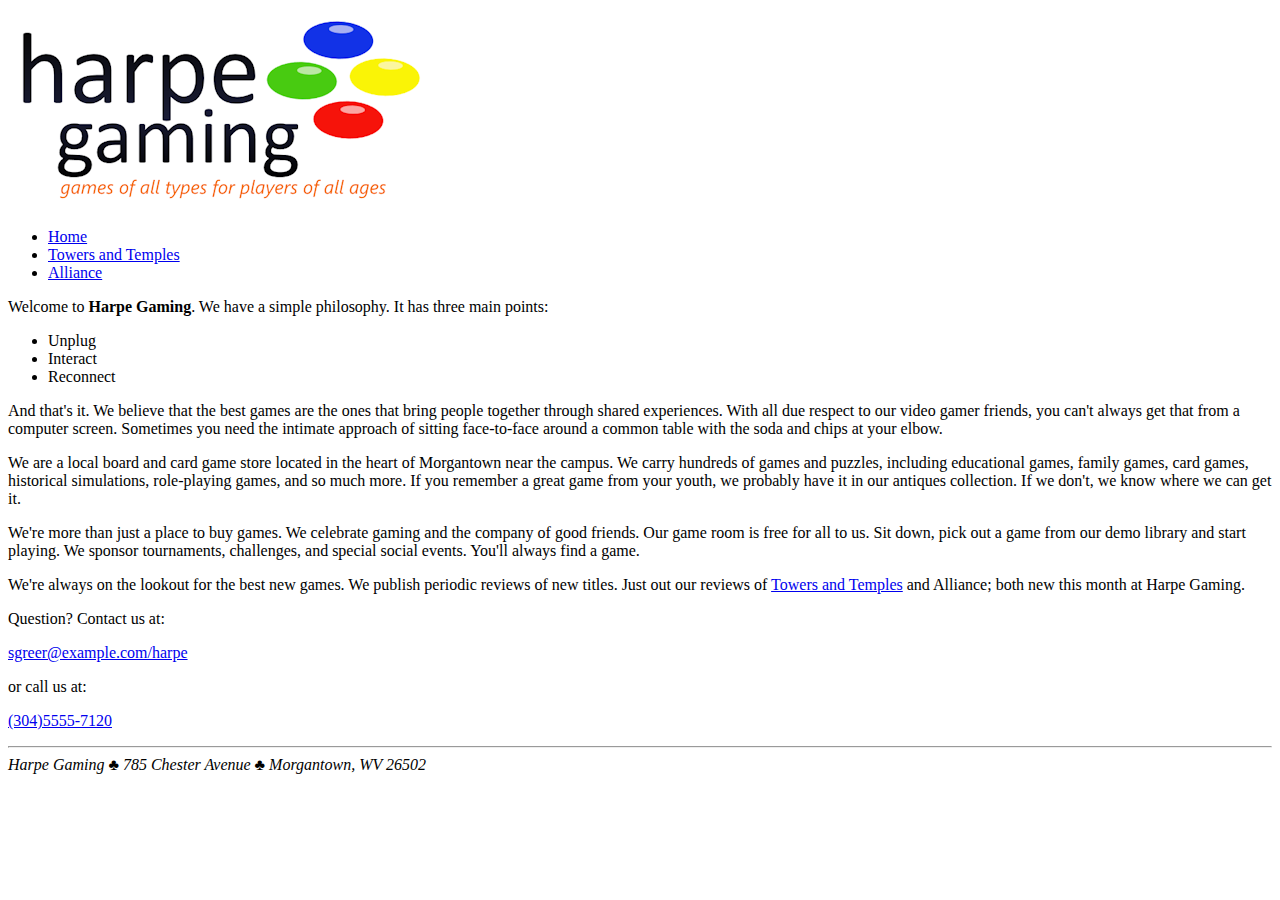
<file: 1/index.html>
<!DOCTYPE html>
<html>
<head>
    <title>Harpe gaming</title>
    <meta http-equiv="Content-Type" content="text/html; charset=utf-8">
    <meta name="keywords" content="Harpe gaming | Home">
    <link rel="icon" href="hg_logo.png" type="image/x-icon">
</head>
<body>
<img src="hg_logo.png">
<ul>
  <li> <a href="index.html">Home</a></li>
  <li><a href="hg_towers.html">Towers and Temples</a></li>
  <li><a href="hg_alliance.html">Alliance</a></li>
</ul>
<p>Welcome to <strong>Harpe Gaming</strong>. We have a simple philosophy. It has three main points:</p>
<ul>
  <li>Unplug</li>
  <li>Interact</li>
  <li>Reconnect</li>
</ul>
<p>And that's it. We believe that the best games are the ones that bring people together through shared experiences. With all due respect to our video gamer friends, you can't always get that from a computer screen. Sometimes you need the intimate approach of sitting face-to-face around a common table with the soda and chips at your elbow.</p>
<p>We are a local board and card game store located in the heart of Morgantown near the campus. We carry hundreds of games and puzzles, including educational games, family games, card games, historical simulations, role-playing games, and so much more. If you remember a great game from your youth, we probably have it in our antiques collection. If we don't, we know where we can get it.</p>
<p>We're more than just a place to buy games. We celebrate gaming and the company of good friends. Our game room is free for all to us. Sit down, pick out a game from our demo library and start playing. We sponsor tournaments, challenges, and special social events. You'll always find a game.</p>
<p>We're always on the lookout for the best new games. We publish periodic reviews of new titles. Just out our reviews of <a href="hg_towers.html">Towers and Temples</a> and Alliance; both new this month at Harpe Gaming.</p>
<p>Question? Contact us at:</p>
<p><a href="sgreer@example.com/harpe">sgreer@example.com/harpe</a></p>
<p>or call us at:</p>
<p><a href="(304)5555-7120">(304)5555-7120</a></p>
<hr>
<span style="font-style: italic;">Harpe Gaming ♣ 785 Chester Avenue ♣ Morgantown, WV 26502</span>

</body>
</html>
</file>
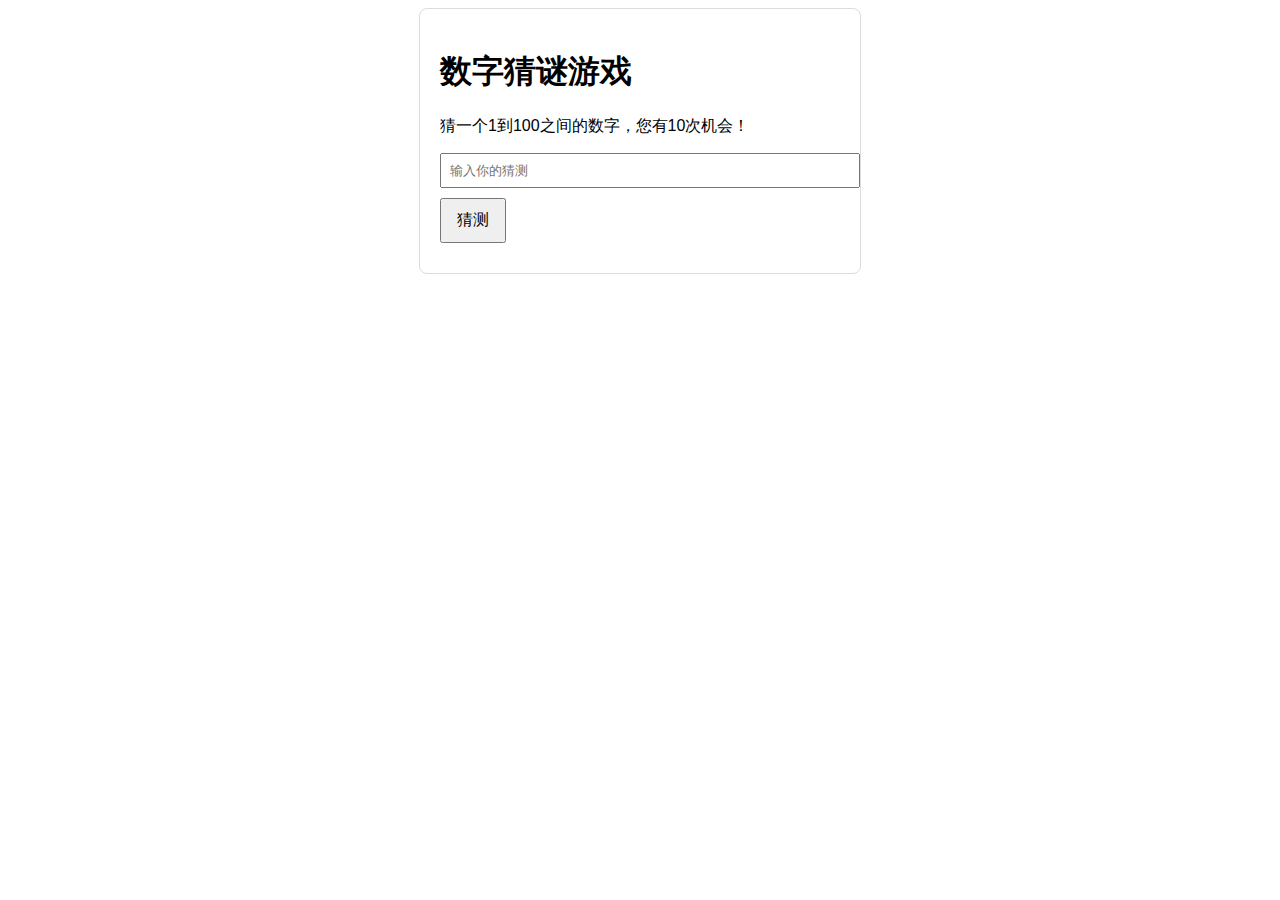
<file: 3/index.html>
<!DOCTYPE html>
<html lang="en">
<head>
    <meta charset="UTF-8">
    <meta name="viewport" content="width=device-width, initial-scale=1.0">
    <title>数字猜谜游戏</title>
    <style>
        body { font-family: Arial, sans-serif; }
        #game { max-width: 400px; margin: 0 auto; padding: 20px; border: 1px solid #ddd; border-radius: 8px; }
        input[type="text"] { width: 100%; padding: 8px; margin-bottom: 10px; }
        button { padding: 10px 15px; font-size: 16px; }
        .message { margin-top: 10px; font-weight: bold; }
    </style>
</head>
<body>
<div id="game">
    <h1>数字猜谜游戏</h1>
    <p>猜一个1到100之间的数字，您有10次机会！</p>
    <input type="text" id="guessInput" placeholder="输入你的猜测" />
    <button onclick="makeGuess()">猜测</button>
    <div id="message" class="message"></div>
    <div id="guesses"></div>
    <button id="restartButton" style="display: none;" onclick="startGame()">重新开始游戏</button>
</div>

<script>
    let secretNumber;
    let guesses = [];
    let attempts = 0;
    const maxAttempts = 10;

    function startGame() {
        secretNumber = Math.floor(Math.random() * 100) + 1;
        guesses = [];
        attempts = 0;
        document.getElementById('message').textContent = '';
        document.getElementById('guesses').textContent = '';
        document.getElementById('restartButton').style.display = 'none';
        document.getElementById('guessInput').value = '';
    }

    function makeGuess() {
        const guessInput = document.getElementById('guessInput');
        const guess = Number(guessInput.value);

        if (isNaN(guess) || guess < 1 || guess > 100) {
            document.getElementById('message').textContent = '请输入一个1到100之间的数字。';
            return;
        }

        if (guesses.includes(guess)) {
            document.getElementById('message').textContent = '您已经猜过这个数字。';
            return;
        }

        guesses.push(guess);
        attempts++;

        if (guess === secretNumber) {
            document.getElementById('message').textContent = `恭喜你！猜对了，数字是 ${secretNumber}。`;
            document.getElementById('restartButton').style.display = 'block';
            return;
        }

        if (attempts >= maxAttempts) {
            document.getElementById('message').textContent = `游戏结束！你没有猜对数字。正确的数字是 ${secretNumber}。`;
            document.getElementById('restartButton').style.display = 'block';
            return;
        }

        let hint = guess < secretNumber ? '太低了' : '太高了';
        document.getElementById('message').textContent = `猜错了，数字 ${hint}。`;
        document.getElementById('guesses').textContent = `你已经猜过的数字: ${guesses.join(', ')}`;
    }

    // 初始化游戏
    startGame();
</script>
</body>
</html>
</file>
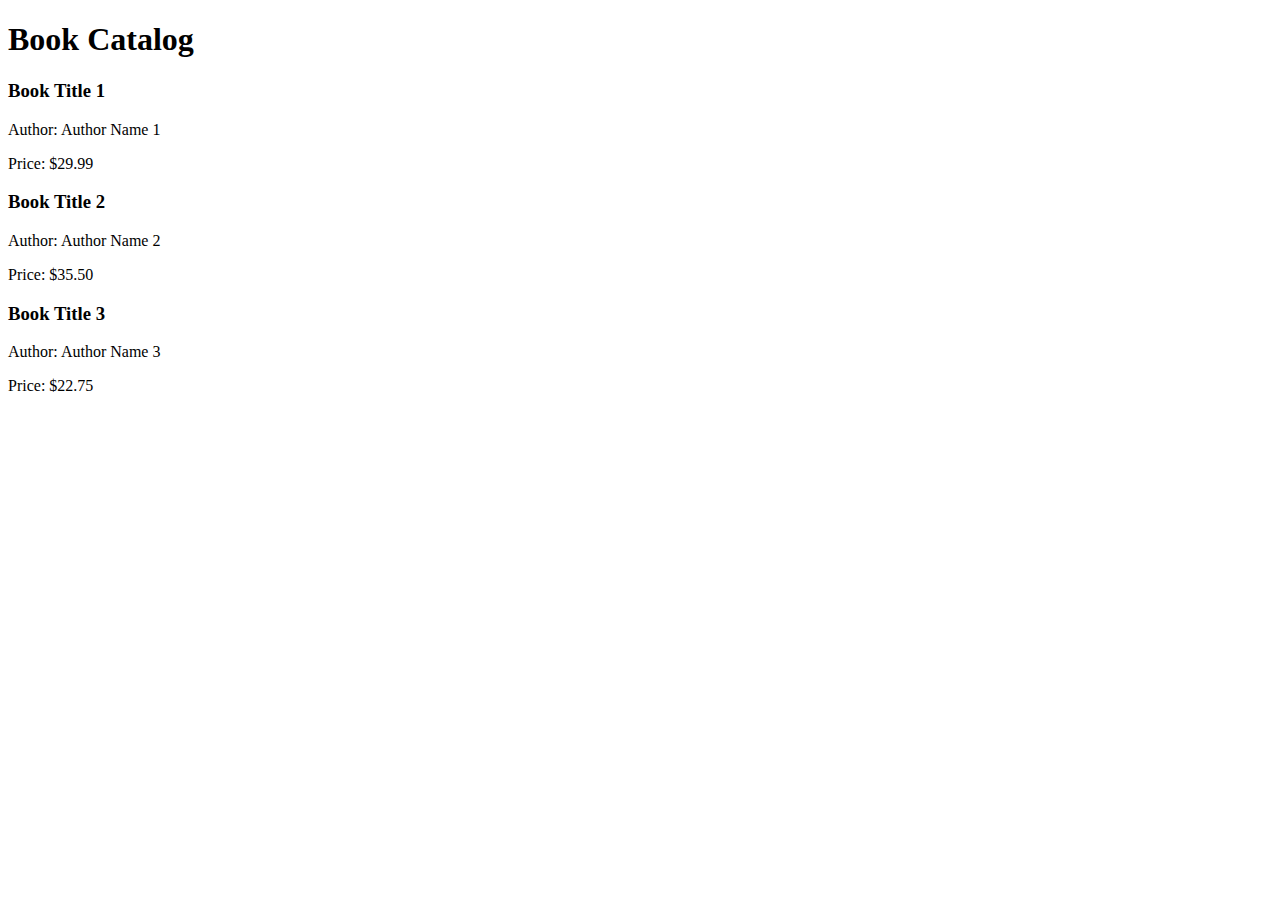
<file: 4-1/index.html>
<!DOCTYPE html>
<html lang="en">
<head>
    <meta charset="UTF-8">
    <meta http-equiv="X-UA-Compatible" content="IE=edge">
    <meta name="viewport" content="width=device-width, initial-scale=1.0">
    <title>XML Book Catalog</title>
</head>
<body>
<h1>Book Catalog</h1>
<div id="book-list"></div>

<script>
    // JavaScript code to fetch and display XML data
    fetch('book.xml')
        .then(response => response.text())
        .then(xmlText => {
            const parser = new DOMParser();
            const xmlDoc = parser.parseFromString(xmlText, 'text/xml');

            // Get all book elements
            const books = xmlDoc.getElementsByTagName('book');
            let bookListHTML = '';

            // Loop through each book and extract data
            for (let i = 0; i < books.length; i++) {
                const title = books[i].getElementsByTagName('title')[0].textContent;
                const author = books[i].getElementsByTagName('author')[0].textContent;
                const price = books[i].getElementsByTagName('price')[0].textContent;

                bookListHTML += `<h3>${title}</h3>
                                     <p>Author: ${author}</p>
                                     <p>Price: $${price}</p>`;
            }

            // Display the books in the HTML page
            document.getElementById('book-list').innerHTML = bookListHTML;
        })
        .catch(error => console.error('Error fetching XML:', error));
</script>
</body>
</html>
</file>
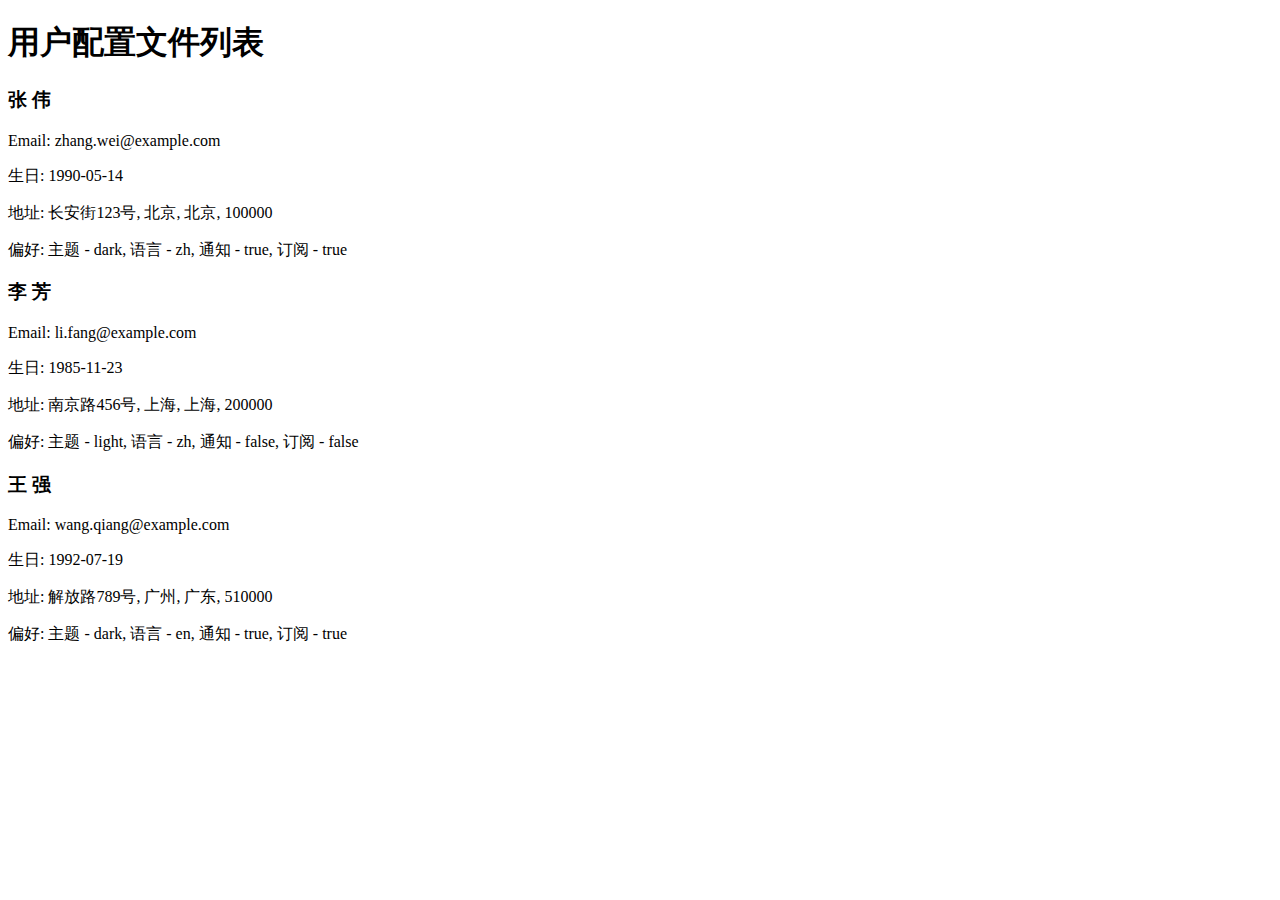
<file: 4-2/index.html>
<!DOCTYPE html>
<html lang="zh">
<head>
  <meta charset="UTF-8">
  <meta name="viewport" content="width=device-width, initial-scale=1.0">
  <title>用户配置文件</title>
</head>
<body>
<h1>用户配置文件列表</h1>
<div id="user-list"></div>

<script>
  // 使用fetch API获取和显示JSON数据
  fetch('userProfiles.json')
          .then(response => {
            if (!response.ok) {
              throw new Error('Fetch error: ' + response.status);
            } else {
              return response.json();
            }
          })
          .then(json => {
            let userListHTML = '';
            json.forEach(user => {
              userListHTML += `
                        <h3>${user.firstName} ${user.lastName}</h3>
                        <p>Email: ${user.email}</p>
                        <p>生日: ${user.dateOfBirth}</p>
                        <p>地址: ${user.address.street}, ${user.address.city}, ${user.address.state}, ${user.address.zipCode}</p>
                        <p>偏好: 主题 - ${user.preferences.theme}, 语言 - ${user.preferences.language}, 通知 - ${user.preferences.notifications}, 订阅 - ${user.preferences.subscription}</p>
                    `;
            });
            document.getElementById('user-list').innerHTML = userListHTML;
          })
          .catch(err => console.error('Fetch error: ' + err.message));
</script>
</body>
</html>
</file>
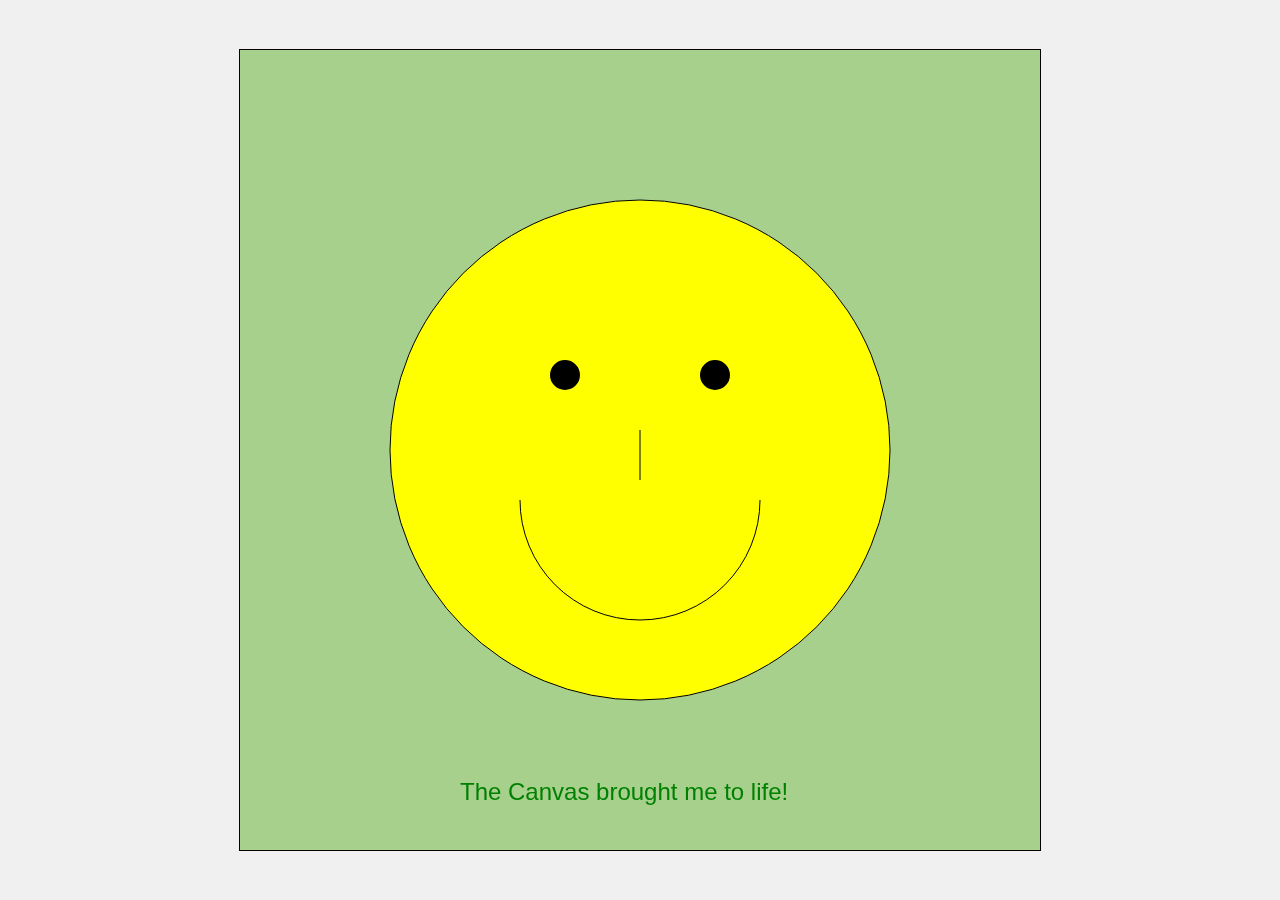
<file: 5-1/index.html>
<!DOCTYPE html>
<html lang="en">
<head>
    <meta charset="UTF-8">
    <meta http-equiv="X-UA-Compatible" content="IE=edge">
    <meta name="viewport" content="width=device-width, initial-scale=1.0">
    <title>HTML5 Canvas Example</title>
    <style>
        /* 使用CSS使Canvas在网页中居中 */
        body, html {
            margin: 0;
            height: 100%;
            display: flex;
            justify-content: center; /* 水平居中 */
            align-items: center;    /* 垂直居中 */
            background-color: #f0f0f0; /* 设置网页背景颜色 */
        }
    </style>
</head>
<body>
<!-- 增加Canvas尺寸以适应放大的笑脸 -->
<canvas id="myCanvas" width="800" height="800" style="border:1px solid #000000;"></canvas>

<!-- 引入JavaScript文件 -->
<script src="canvas.js"></script>
</body>
</html>
</file>
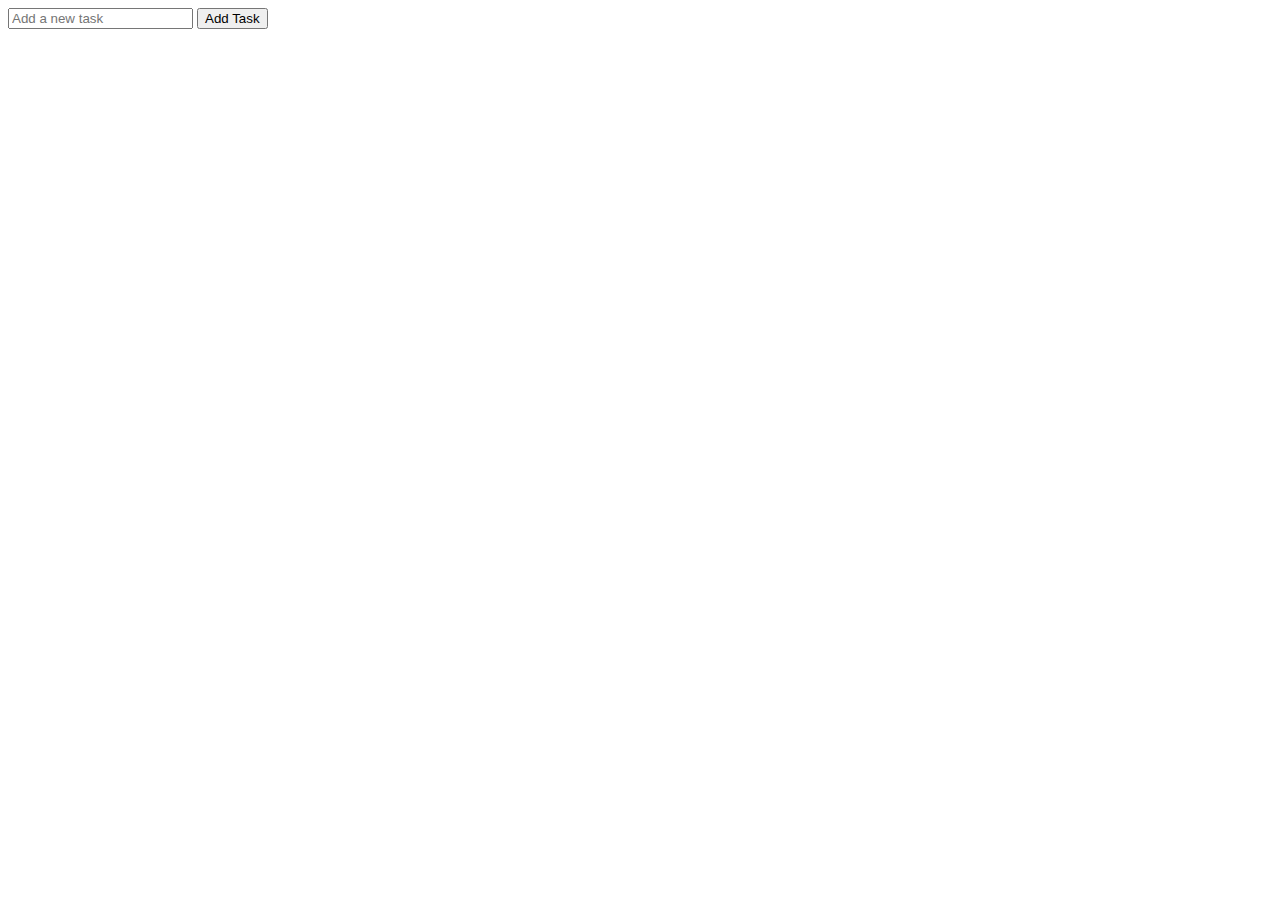
<file: 5-3/index.html>
<!DOCTYPE html>
<html lang="en">
<head>
    <meta charset="UTF-8">
    <meta http-equiv="X-UA-Compatible" content="IE=edge">
    <meta name="viewport" content="width=device-width, initial-scale=1.0">
    <title>Todo List with Local Storage</title>
</head>
<body>
<!-- 输入框和按钮，用于添加新任务 -->
<input type="text" id="taskInput" placeholder="Add a new task">
<button onclick="addTask()">Add Task</button>

<!-- 用于显示任务列表的元素 -->
<ul id="taskList"></ul>

<!-- 引入JavaScript文件 -->
<script src="todo.js"></script>
</body>
</html>
</file>
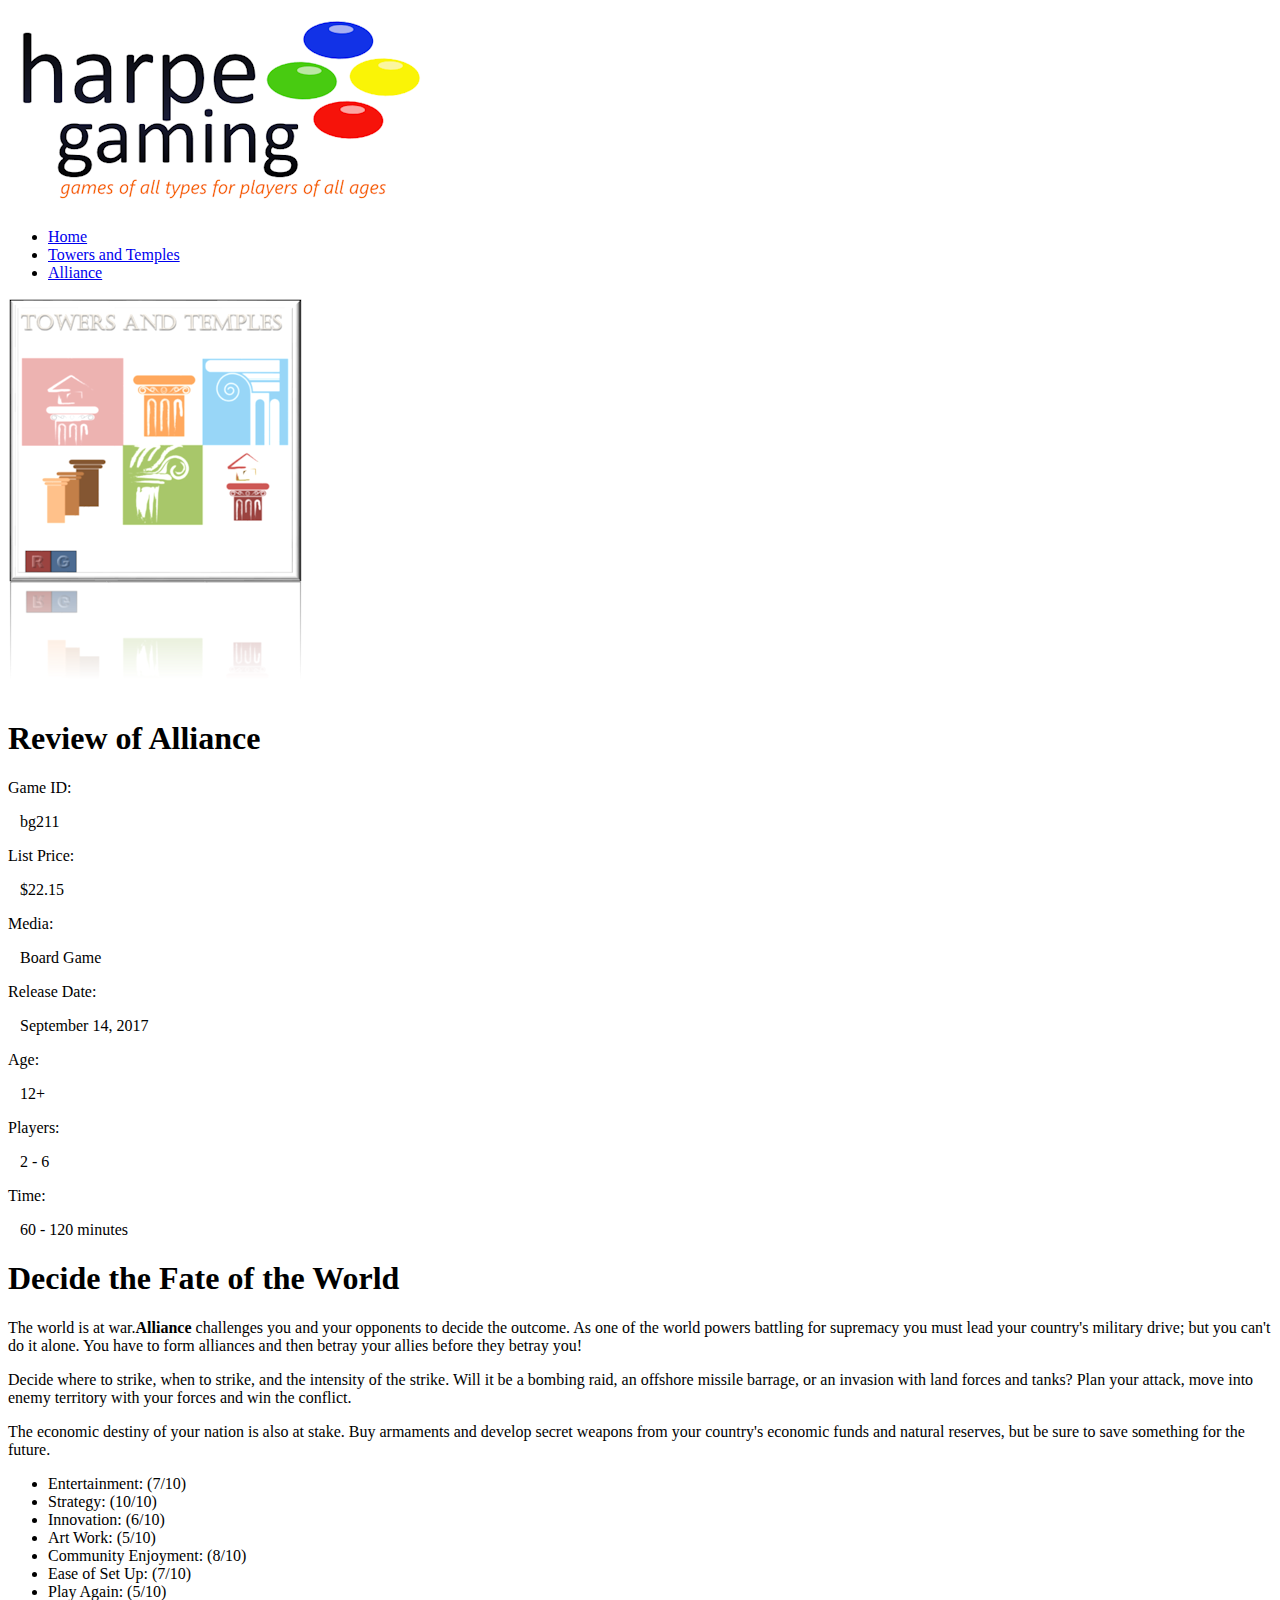
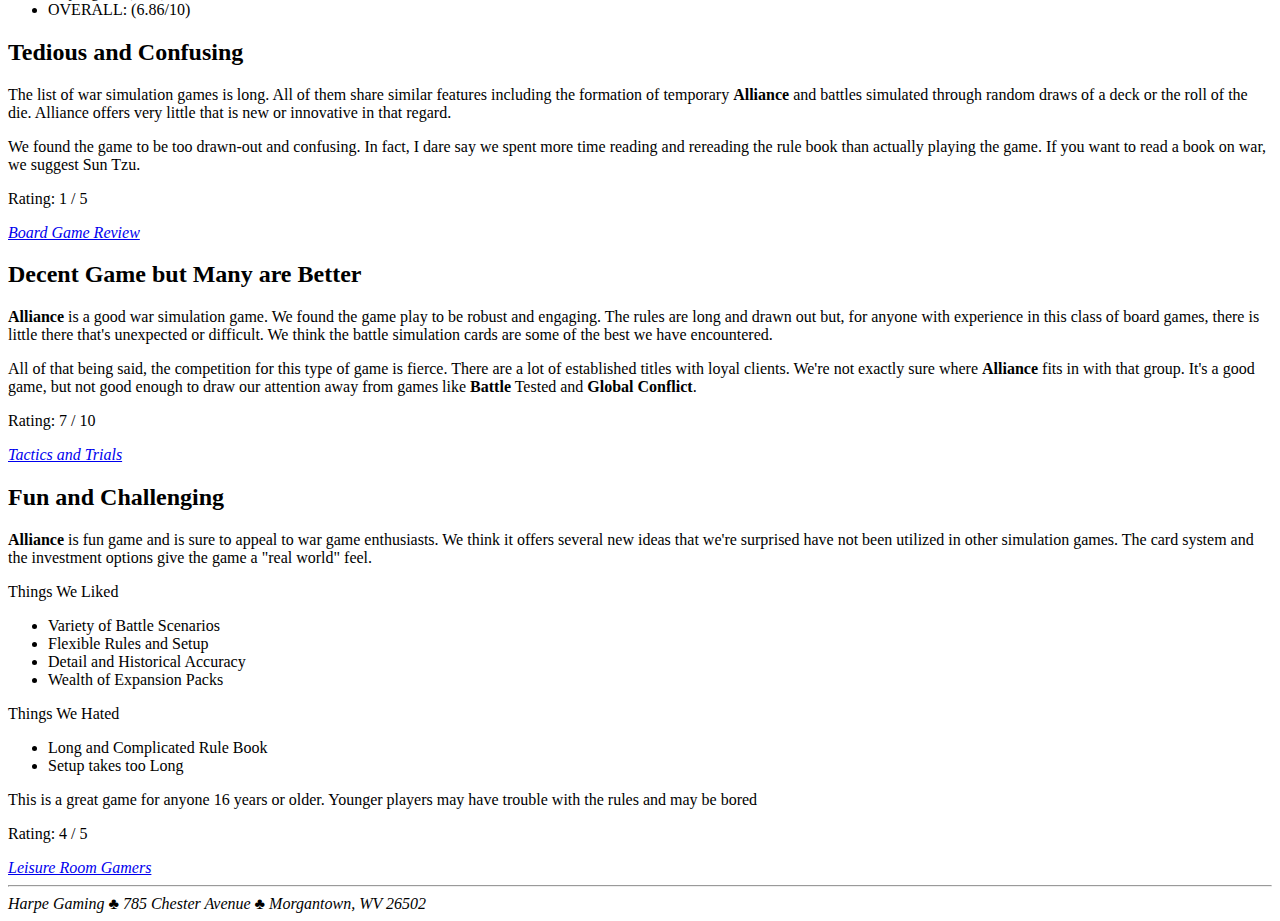
<file: 1/hg_alliance.html>
<!DOCTYPE html>
<html>
<head>
    <title>Alliance</title>
    <meta http-equiv="Content-Type" content="text/html; charset=utf-8">
    <meta name="keywords" content="Harpe gaming | Alliance">
    <link rel="icon" href="hg_alliance.png" type="image/x-icon">
</head>
<body>
<img src="hg_logo.png">
<ul>
  <li> <a href="index.html">Home</a></li>
  <li><a href="hg_towers.html">Towers and Temples</a></li>
  <li><a href="hg_alliance.html">Alliance</a></li>
</ul>
<img src="hg_towers.png">
<h1>Review of Alliance</h1>
<p>Game ID:</p>	<p>&nbsp;&nbsp;&nbsp;bg211</p>
<p>List Price:</p>	<p>&nbsp;&nbsp;&nbsp;$22.15</p>
<p>Media:</p> <p>&nbsp;&nbsp;&nbsp;Board Game</p>
<p>Release Date:</p>	<p>&nbsp;&nbsp;&nbsp;September 14, 2017</p>
<p>Age:</p>	<p>&nbsp;&nbsp;&nbsp;12+</p>
<p>Players:</p>	<p>&nbsp;&nbsp;&nbsp;2 - 6</p>
<p>Time:</p>	<p>&nbsp;&nbsp;&nbsp;60 - 120 minutes</p>

<h1>Decide the Fate of the World</h1>
<p>The world is at war.<strong>Alliance</strong> challenges you and your opponents to decide
the outcome. As one of the world powers
battling for supremacy you must lead your country's
 military drive; but you can't do it alone.
You have to form alliances and then betray your
allies before they betray you!
</p>
<p>Decide where to strike, when to strike, and the intensity
 of the strike. Will it be a bombing
raid, an offshore missile barrage, or an invasion
with land forces and tanks? Plan your attack,
move into enemy territory with your forces and win
the conflict.</p>
<p>The economic destiny of your nation is also at stake.
Buy armaments and develop secret
weapons from your country's economic funds and
natural reserves, but be sure to save
something for the future.
</p>
<ul>
  <li>Entertainment: (7/10)</li>
  <li>Strategy: (10/10)</li>
  <li>Innovation: (6/10)</li>
  <li>Art Work: (5/10)</li>
  <li>Community Enjoyment: (8/10)</li>
  <li>Ease of Set Up: (7/10)</li>
  <li>Play Again: (5/10)</li>
  <li>OVERALL: (6.86/10)</li>
</ul>
<h2>Tedious and Confusing</h2>
<p>The list of war simulation games is long. All of them
share similar features including the
formation of temporary <strong>Alliance</strong> and battles simulated
through random draws of a deck or the
roll of the die. Alliance offers very little that
is new or innovative in that regard.
</p>
<p>We found the game to be too drawn-out and confusing.
In fact, I dare say we spent more time
reading and rereading the rule book than actually
playing the game. If you want to read a
book on war, we suggest Sun Tzu.</p>
<p>Rating: 1 / 5</p>
<a style="font-style: italic;" href="http://www.example.com/bgreview">Board Game Review </a>

<h2>Decent Game but Many are Better</h2>
<p><strong>Alliance</strong> is a good war simulation game. We found the
game play to be robust and engaging. The
rules are long and drawn out but, for anyone with
experience in this class of board games, there
is little there that's unexpected or difficult. We
think the battle simulation cards are some of
the best we have encountered.
</p>
<p>All of that being said, the competition for this type
of game is fierce. There are a lot of
established titles with loyal clients. We're not
exactly sure where <strong>Alliance</strong> fits in with
that group. It's a good game, but not good enough
to draw our attention away from games like
<strong>Battle</strong> Tested and <strong>Global Conflict</strong>.</p>
<p>Rating: 7 / 10</p>
<a style="font-style: italic;" href="http://www.example.com/tacticstrials">Tactics and Trials </a>

<h2>Fun and Challenging</h2>
<p><strong>Alliance</strong> is fun game and is sure to appeal to
war game enthusiasts. We think it offers several new
ideas that we're surprised have not been utilized in other simulation games. The card system and the
investment options give the game a "real world" feel.</p>
<p>Things We Liked</p>
<ul>
  <li>Variety of Battle Scenarios</li>
  <li>Flexible Rules and Setup</li>
  <li>Detail and Historical Accuracy</li>
  <li>Wealth of Expansion Packs</li>
</ul>
<p>Things We Hated</p>
<ul>
  <li>Long and Complicated Rule Book</li>
  <li>Setup takes too Long</li>
</ul>
<p>This is a great game for anyone 16 years or older. Younger players may have trouble with the rules and may be bored</p>
<p>Rating: 4 / 5</p>
<a style="font-style: italic;" href="http://www.example.com/leisureroom">Leisure Room Gamers</a>

<hr>
<span style="font-style: italic;">Harpe Gaming ♣ 785 Chester Avenue ♣ Morgantown, WV 26502</span>
</body>
</html>
</file>
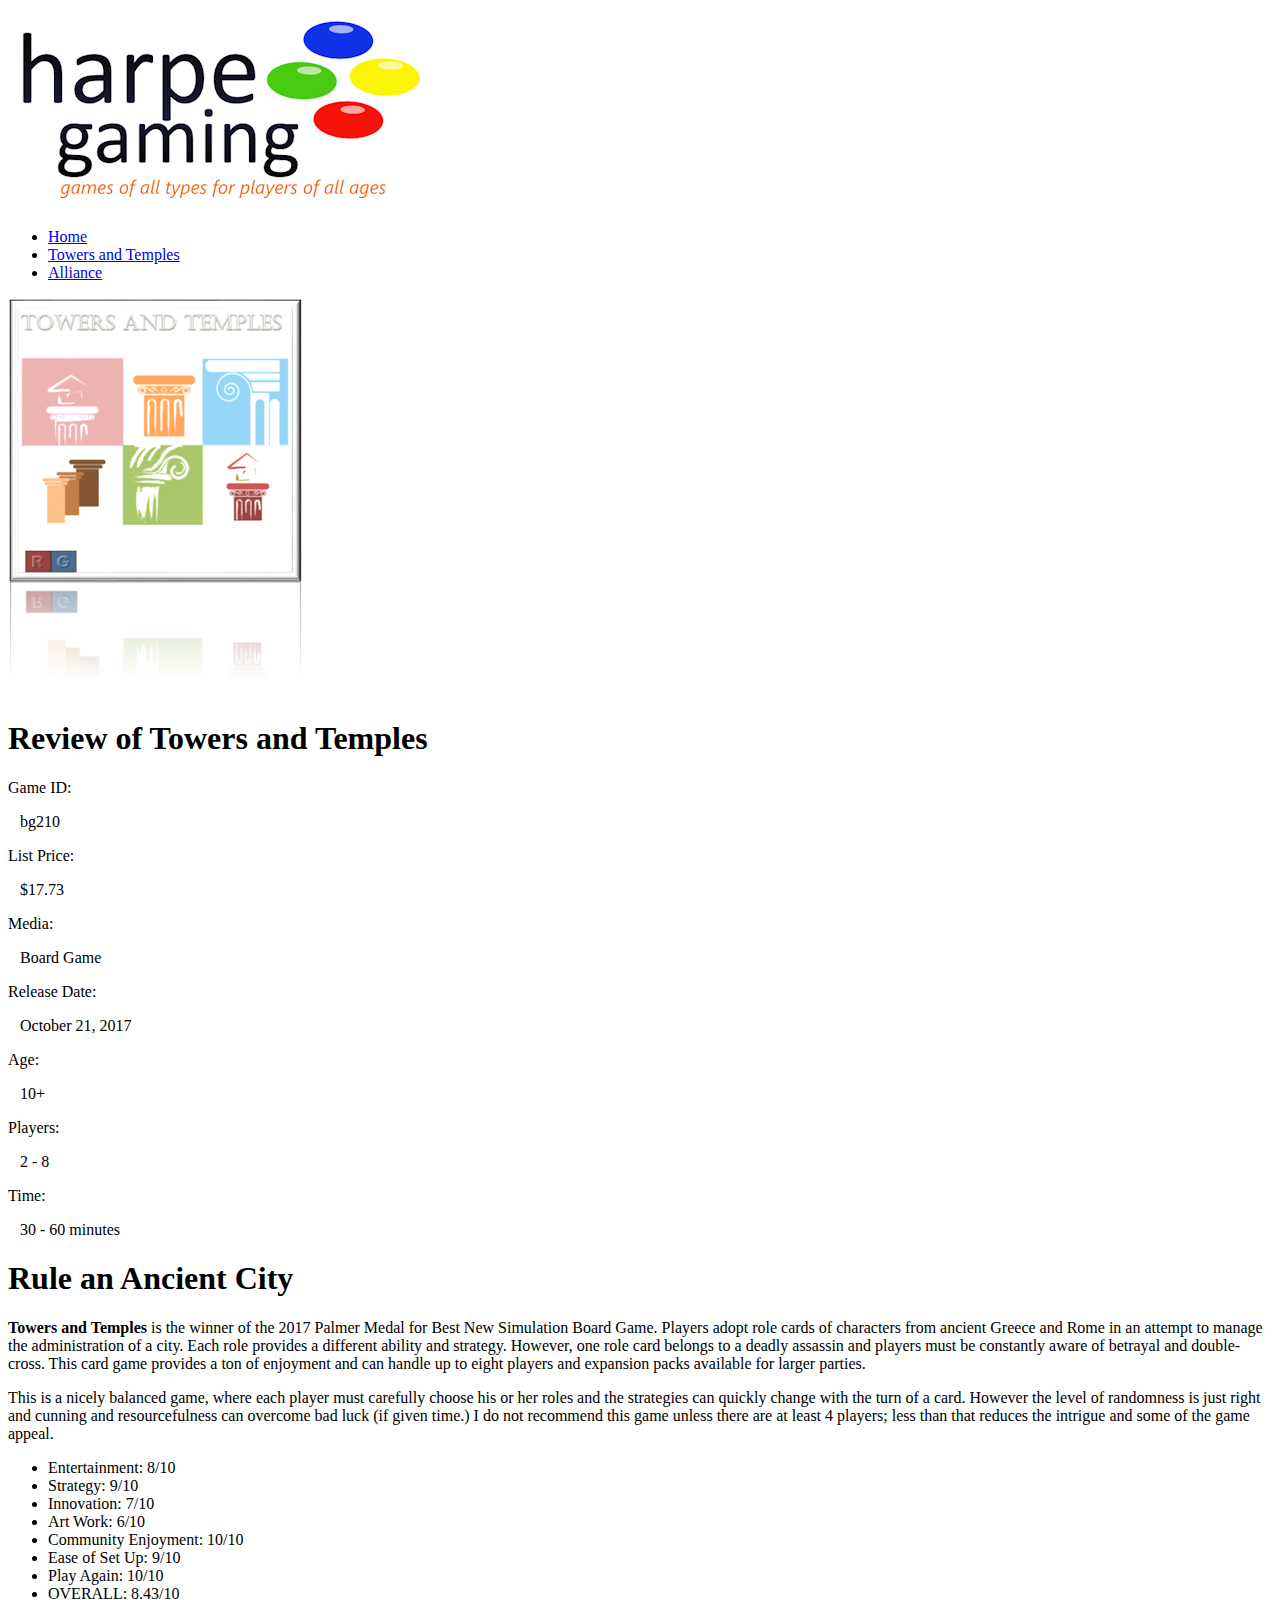
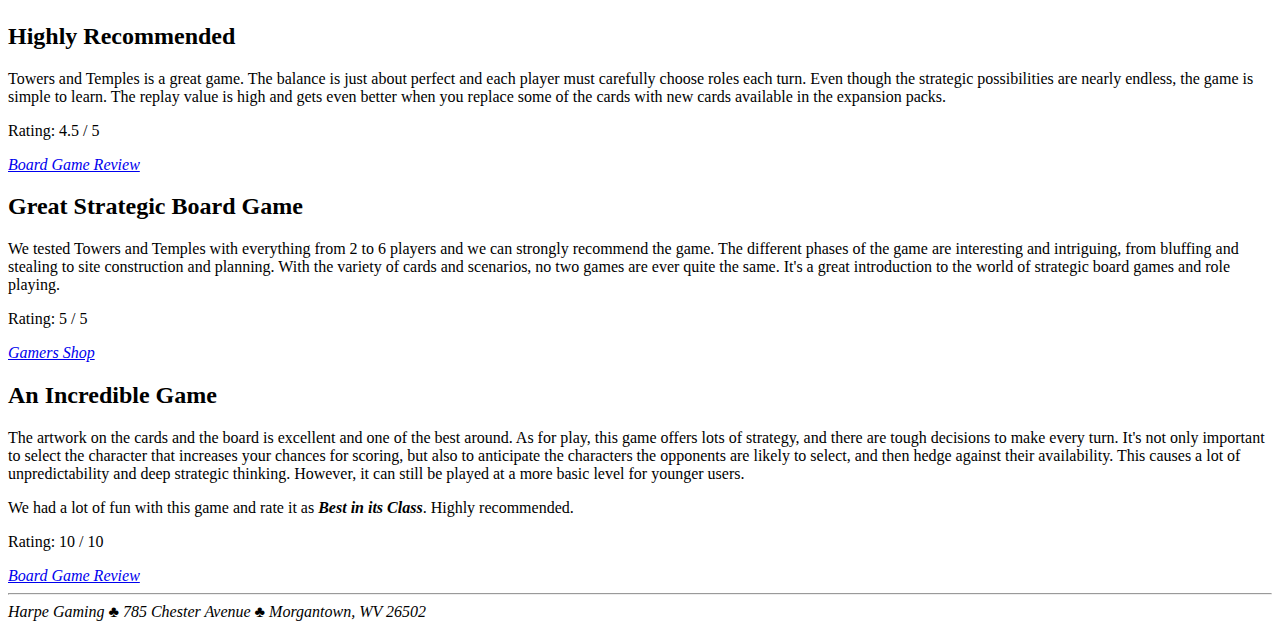
<file: 1/hg_towers.html>
<!DOCTYPE html>
<html>
<head>
    <title>Towers and Temples</title>
    <meta http-equiv="Content-Type" content="text/html; charset=utf-8">
    <meta name="keywords" content="Harpe gaming | Towers and Temples">
    <link rel="icon" href="hg_towers.png" type="image/x-icon">
</head>
<body>
<img src="hg_logo.png">
<ul>
  <li> <a href="index.html">Home</a></li>
  <li><a href="hg_towers.html">Towers and Temples</a></li>
  <li><a href="hg_alliance.html">Alliance</a></li>
</ul>
<img src="hg_towers.png">
<h1>Review of Towers and Temples</h1>
<p>Game ID:</p>	<p>&nbsp;&nbsp;&nbsp;bg210</p>
<p>List Price:</p>	<p>&nbsp;&nbsp;&nbsp;$17.73</p>
<p>Media:</p> <p>&nbsp;&nbsp;&nbsp;Board Game</p>
<p>Release Date:</p>	<p>&nbsp;&nbsp;&nbsp;October 21, 2017</p>
<p>Age:</p>	<p>&nbsp;&nbsp;&nbsp;10+</p>
<p>Players:</p>	<p>&nbsp;&nbsp;&nbsp;2 - 8</p>
<p>Time:</p>	<p>&nbsp;&nbsp;&nbsp;30 - 60 minutes</p>
<h1>Rule an Ancient City</h1>
<p><strong>Towers and Temples</strong>&nbsp;is the winner of the 2017 Palmer
Medal for Best New Simulation Board Game.
Players adopt role cards of characters from ancient
Greece and Rome in an attempt to manage
the administration of a city. Each role provides
a different ability and strategy. However,
one role card belongs to a deadly assassin and players
must be constantly aware of betrayal
and double-cross. This card game provides a ton
of enjoyment and can handle up to eight players
and expansion packs available for larger parties.
</p>
<p>This is a nicely balanced game, where each player must
carefully choose his or her roles and
the strategies can quickly change with the turn
of a card. However the level of randomness is
just right and cunning and resourcefulness can
overcome bad luck (if given time.) I do not
recommend this game unless there are at least 4
players; less than that reduces the intrigue
and some of the game appeal.</p>
<ul>
  <li>Entertainment: 8/10</li>
  <li>Strategy: 9/10</li>
  <li>Innovation: 7/10</li>
  <li>Art Work: 6/10</li>
  <li>Community Enjoyment: 10/10</li>
  <li>Ease of Set Up: 9/10</li>
  <li>Play Again: 10/10</li>
  <li>OVERALL: 8.43/10</li>
</ul>
<h2>Highly Recommended</h2>
<p>Towers and Temples is a great game. The balance is
just about perfect and each player must
carefully choose roles each turn. Even though the
strategic possibilities are nearly endless,
the game is simple to learn. The replay value is
high and gets even better when you replace
some of the cards with new cards available in the
expansion packs.</p>
<p>Rating: 4.5 / 5</p>
<a style="font-style: italic;" href="http://www.example.com/bgreview">Board Game Review </a>

<h2>Great Strategic Board Game</h2>
<p>We tested Towers and Temples with everything from 2
to 6 players and we can strongly
recommend the game. The different phases of the
game are interesting and intriguing, from
bluffing and stealing to site construction and planning.
With the variety of cards and
scenarios, no two games are ever quite the same. It's
a great introduction to the world of
strategic board games and role playing.</p>
<p>Rating: 5 / 5</p>
<a style="font-style: italic;" href="http://www.example.com/gamersshop">Gamers Shop </a>

<h2>An Incredible Game</h2>
<p>The artwork on the cards and the board is excellent
and one of the best around. As
for play, this game offers lots of strategy, and there
are tough decisions to make every
turn. It's not only important to select the character
that increases your chances for scoring,
but also to anticipate the characters the opponents
are likely to select, and then hedge against
their availability. This causes a lot of unpredictability
and deep strategic thinking. However,
it can still be played at a more basic level for
younger users.</p>
<p>We had a lot of fun with this game and rate it as <strong style="font-style: italic;"> Best in its Class</strong>. Highly recommended.</p>
<p>Rating: 10 / 10</p>
<a style="font-style: italic;" href="http://www.example.com/bgreview">Board Game Review </a>

<hr>
<span style="font-style: italic;">Harpe Gaming ♣ 785 Chester Avenue ♣ Morgantown, WV 26502</span>
</body>
</html>
</file>
